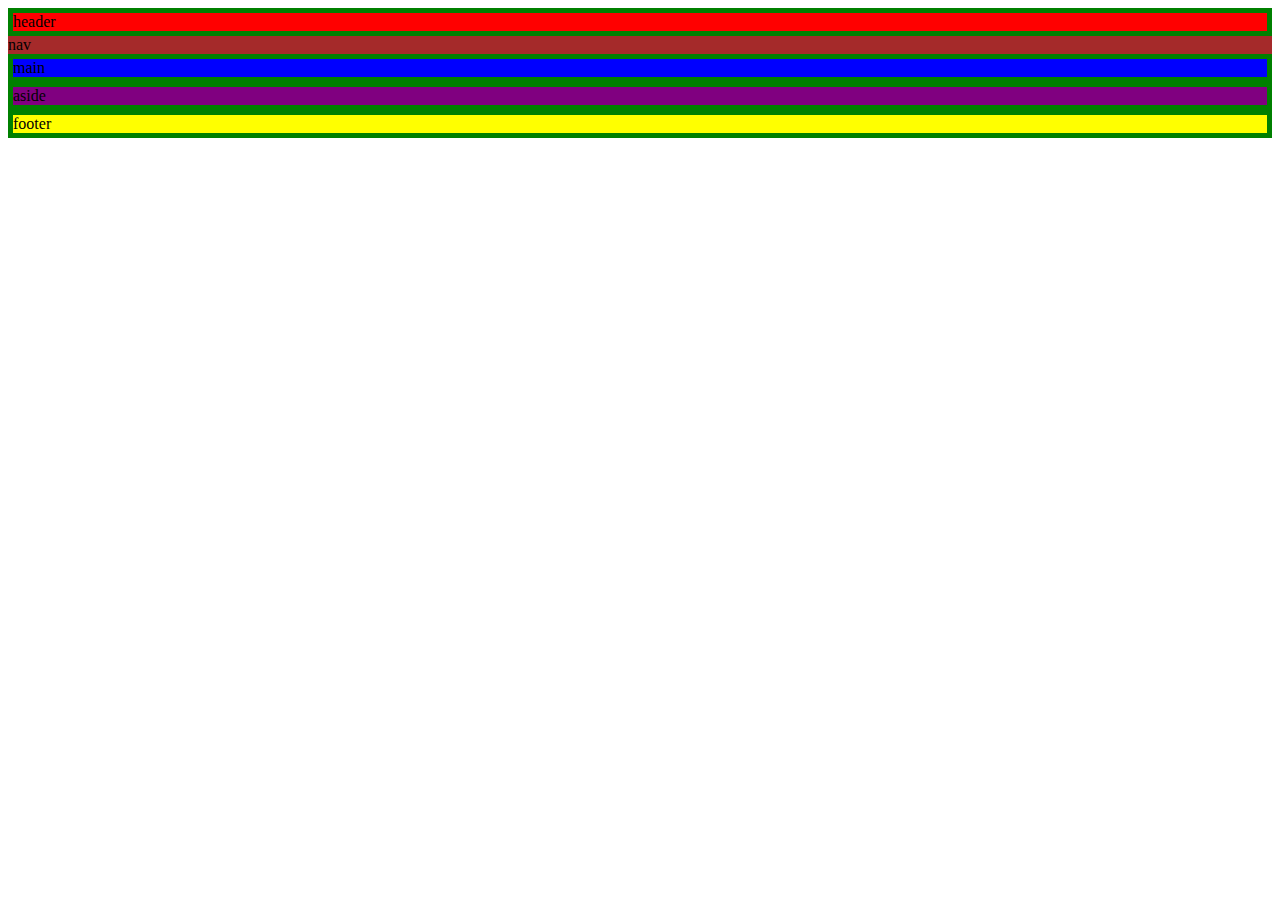
<file: boxModel.html>
<!DOCTYPE html>
<html lang="en">
<head>
  <meta charset="UTF-8">
  <meta http-equiv="X-UA-Compatible" content="IE=edge">
  <meta name="viewport" content="width=device-width, initial-scale=1.0">
  <title>Document</title>
  <style>header {background-color: red;}
  nav {background-color: brown;}
  main {background-color: blue;}
  aside {background-color: purple;}
  footer {background-color: yellow;}
  header, main, aside, footer { border: 5px solid green;}</style>
</head>
<body>
  <header>header</header>
  <nav>nav</nav>
  <main>main</main>
  <aside>aside</aside>
  <footer>footer</footer>
</body>
</html>
</file>
